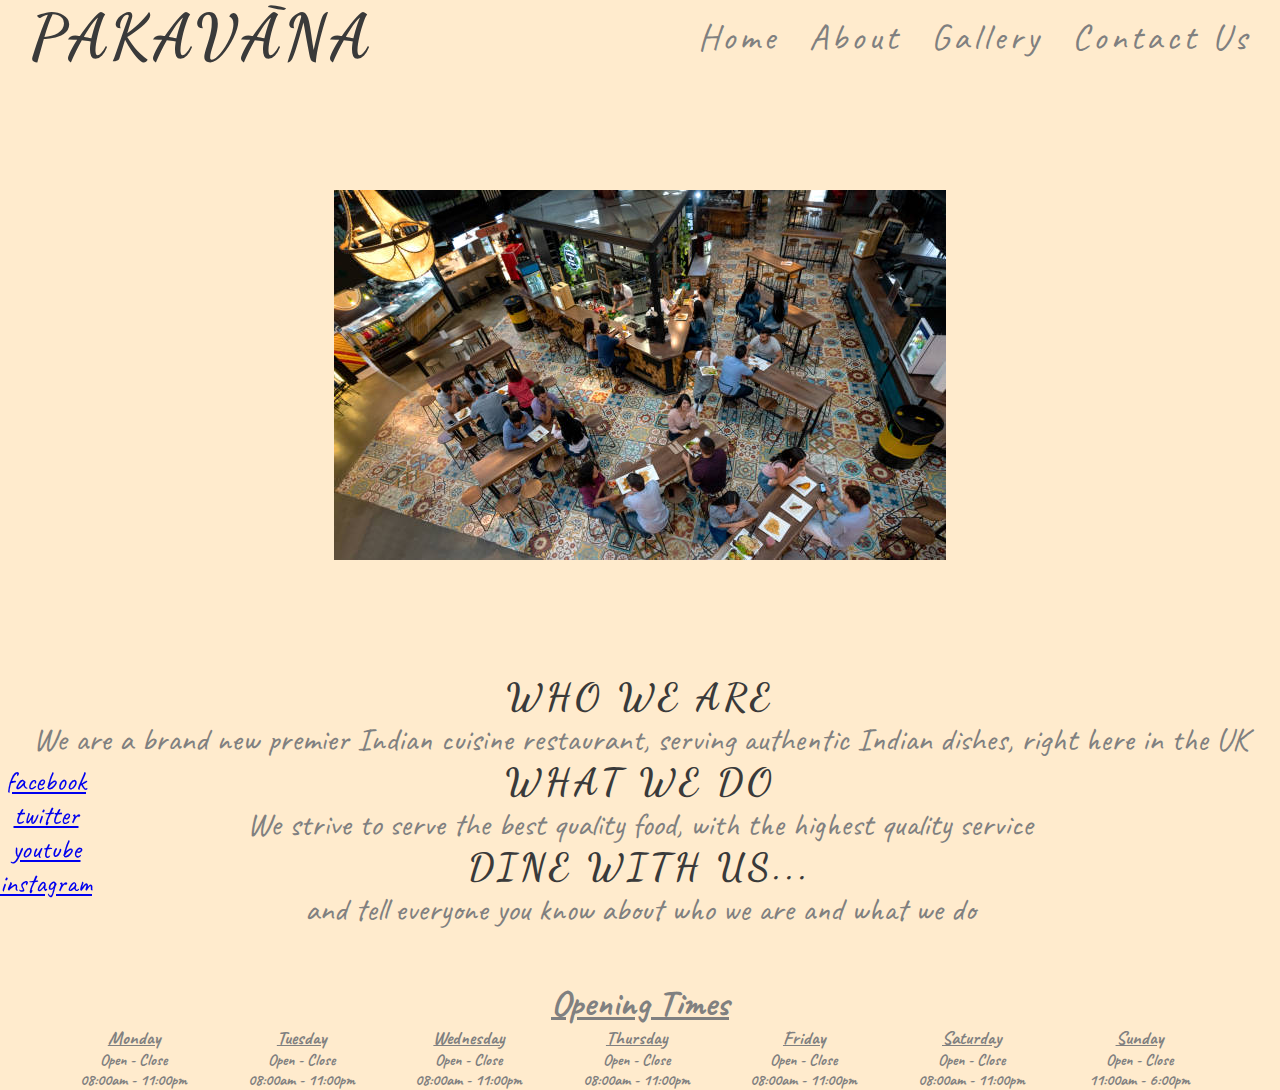
<file: index.html>
<!DOCTYPE html>
<html lang="en">
<head>
    <meta charset="UTF-8">
    <meta http-equiv="X-UA-Compatible" content="IE=edge">
    <meta name="viewport" content="width=device-width, initial-scale=1.0">
    <title>The Pakavāna</title>

    <link rel="stylesheet" href="assets/css/style.css">
</head>
<body>
    <header>
        <a href="index.html">
            <h1 id="logo">Pakavāna</h1>
        </a>
        <nav id="sticky">
            <ul id="menu">
                <li>
                    <a href="contact_us.html">Contact Us</a>
                </li>
                <li>
                    <a href="gallery.html">Gallery</a>
                </li>
                <li>
                    <a href="about.html">About</a>
                </li>
                <li>
                    <a href="index.html">Home</a>
                </li>
            </ul>
        </nav>
    </header>
    <section id="cover-outer">
        <div id="cover-image"></div>
    </section>
    <section id="restaurant-ethos">
         <!-- <h2 id="welcome">A Brief Introduction</h2> -->
        <div id="left-about">
            <h2>WHO WE ARE</h2>
            <p>We are a brand new premier Indian cuisine restaurant, serving authentic Indian dishes, right here in the UK</p>
        </div>
        <div id="right-about">
            <h2>WHAT WE DO</h2>
            <p>We strive to serve the best quality food, with the highest quality service</p>
        </div>
        <div id="center-about">
            <h2>DINE WITH US...</h2>
            <p>and tell everyone you know about who we are and what we do</p>
        </div>
    </section>
    <section id="opening-times">
        <h3 id="opening-times-header">Opening Times</h3>
            <div>
                <h3>Monday</h3>
                <h4>Open - Close</h4>
                <h4>08:00am - 11:00pm</h4>
            </div>
            <div>
                <h3>Tuesday</h3>
                <h4>Open - Close</h4>
                <h4>08:00am - 11:00pm</h4>
            </div>
            <div>
                <h3>Wednesday</h3>
                <h4>Open - Close</h4>
                <h4>08:00am - 11:00pm</h4>
            </div>
            <div>
                <h3>Thursday</h3>
                <h4>Open - Close</h4>
                <h4>08:00am - 11:00pm</h4>
            </div>
            <div>
                <h3>Friday</h3>
                <h4>Open - Close</h4>
                <h4>08:00am - 11:00pm</h4>
            </div>
            <div>
                <h3>Saturday</h3>
                <h4>Open - Close</h4>
                <h4>08:00am - 11:00pm</h4>
            </div>
            <div>
                <h3>Sunday</h3>
                <h4>Open - Close</h4>
                <h4>11:00am - 6:00pm</h4>
            </div>
    </section>
    <footer>
        <ul class="social">
            <li>
                <a href="https://facebook.com" target="_blank" rel="noopener"
                    aria-label="Visit our Facebook page (opens in a new tab)">
                    <p>facebook</p>
                </a>
            </li>
            <li>
                <a href="https://twitter.com" target="_blank" rel="noopener"
                    aria-label="Visit our Twitter page (opens in a new tab)">
                    <p>twitter</p>
                </a>
            </li>
            <li>
                <a href="https://youtube.com" target="_blank" rel="noopener"
                    aria-label="Visit our YouTube page (opens in a new tab)">
                    <p>youtube</p>
                </a>
            </li>
            <li>
                <a href="https://instagram.com" target="_blank" rel="noopener"
                    aria-label="Visit our Instagram page (opens in a new tab)">
                    <p>instagram</p>
                </a>
            </li>
        </ul>
    </footer>
</body>
</html>
</file>
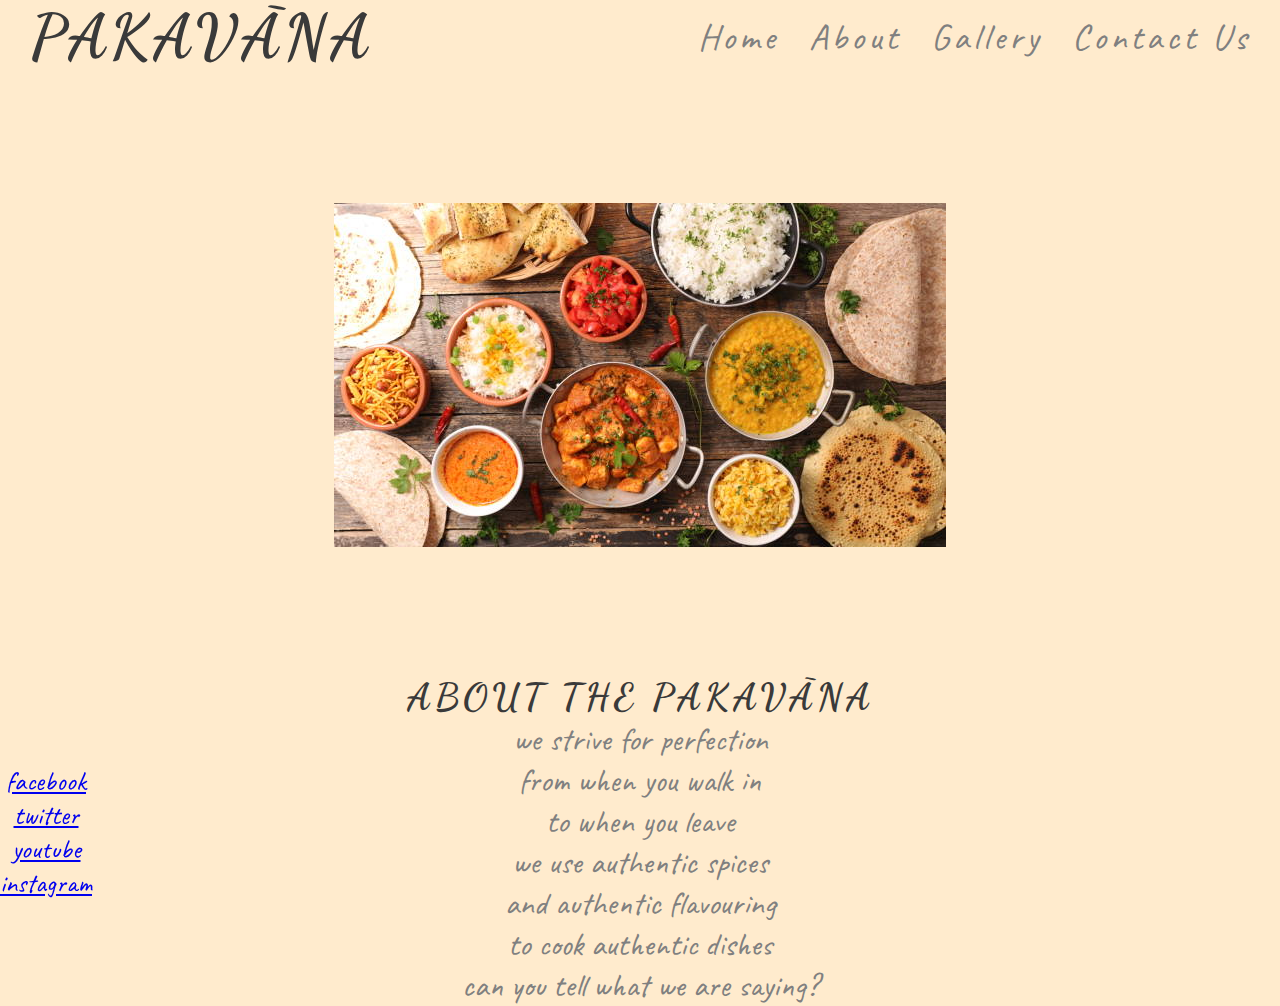
<file: about.html>
<!DOCTYPE html>
<html lang="en">
<head>
    <meta charset="UTF-8">
    <meta http-equiv="X-UA-Compatible" content="IE=edge">
    <meta name="viewport" content="width=device-width, initial-scale=1.0">
    <title>The Pakavāna</title>

    <link rel="stylesheet" href="assets/css/style.css">
</head>
<body>
    <header>
        <a href="index.html">
            <h1 id="logo">Pakavāna</h1>
        </a>
        <nav>
            <ul id="menu">
                <li>
                    <a href="contact_us.html">Contact Us</a>
                </li>
                <li>
                    <a href="gallery.html">Gallery</a>
                </li>
                <li>
                    <a href="about.html">About</a>
                </li>
                <li>
                    <a href="index.html">Home</a>
                </li>
            </ul>
        </nav>
    </header>

    <section id="about-outer">
        <div id="about-image"></div>
    </section>

    <section id="about-main">
        <div>
            <h2 id="about-text-header">About The Pakavāna</h2>
            <p>we strive for perfection</p>
            <p>from when you walk in</p>
            <p>to when you leave</p>
            <p>we use authentic spices</p>
            <p>and authentic flavouring</p>
            <p>to cook authentic dishes</p>
            <p>can you tell what we are saying?</p>
        </div>
    </section>
    <footer>
        <ul class="social">
            <li>
                <a href="https://facebook.com" target="_blank" rel="noopener"
                    aria-label="Visit our Facebook page (opens in a new tab)">
                    <p>facebook</p>
                </a>
            </li>
            <li>
                <a href="https://twitter.com" target="_blank" rel="noopener"
                    aria-label="Visit our Twitter page (opens in a new tab)">
                    <p>twitter</p>
                </a>
            </li>
            <li>
                <a href="https://youtube.com" target="_blank" rel="noopener"
                    aria-label="Visit our YouTube page (opens in a new tab)">
                    <p>youtube</p>
                </a>
            </li>
            <li>
                <a href="https://instagram.com" target="_blank" rel="noopener"
                    aria-label="Visit our Instagram page (opens in a new tab)">
                    <p>instagram</p>
                </a>
            </li>
        </ul>
    </footer>
</body>
</html>
</file>
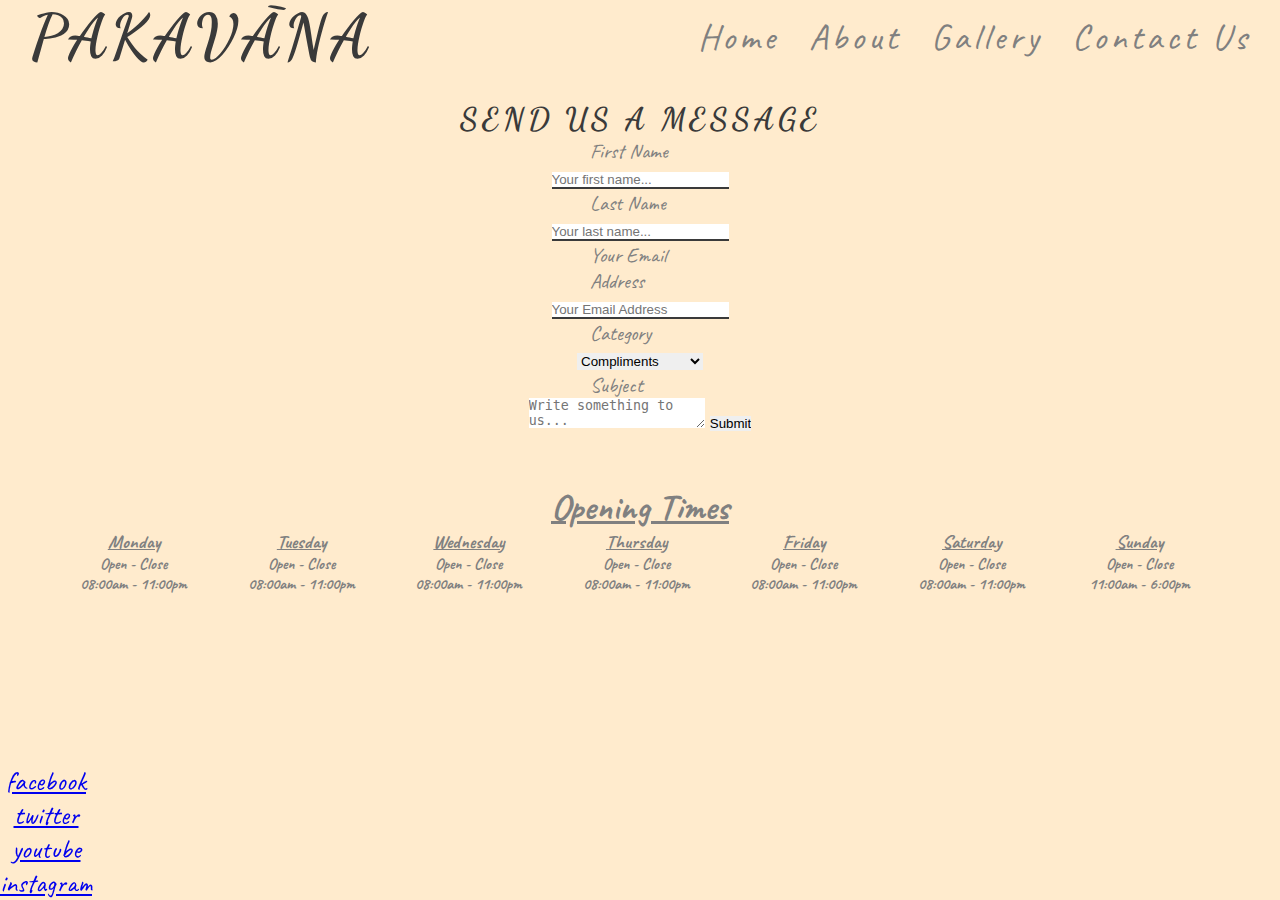
<file: contact_us.html>
<!DOCTYPE html>
<html lang="en">
<head>
    <meta charset="UTF-8">
    <meta http-equiv="X-UA-Compatible" content="IE=edge">
    <meta name="viewport" content="width=device-width, initial-scale=1.0">
    <title>The Pakavāna</title>

    <link rel="stylesheet" href="assets/css/style.css">
</head>
<body>
    <header>
        <a href="index.html">
            <h1 id="logo">Pakavāna</h1>
        </a>
        <nav>
            <ul id="menu">
                <li>
                    <a href="contact_us.html">Contact Us</a>
                </li>
                <li>
                    <a href="gallery.html">Gallery</a>
                </li>
                <li>
                    <a href="about.html">About</a>
                </li>
                <li>
                    <a href="index.html">Home</a>
                </li>
            </ul>
        </nav>
    </header>
    <section id="contact-us-main">
        <h2 id="send-a-message">Send us a message</h2>
        <div class="container">
            <form>
                <label for="fname">First Name</label>
                <input type="text" id="fname" name="firstname" placeholder="Your first name..." required>

                <label for="lname">Last Name</label>
                <input type="text" id="lname" name="lastname" placeholder="Your last name..." required>

                <label for="email">Your Email Address</label>
                <input type="email" id="email" name="email" placeholder="Your Email Address" required>

                <label for="category">Category</label>
                <select id="category" name="category">
                    <option value="compliments">Compliments</option>
                    <option value="complaints">Complaints</option>
                    <option value="lost-items">Lost items</option>
                    <option value="general-feedback">General feedback</option>
                </select>

                <label for="subject">Subject</label>
                <textarea id="subject" name="subject" placeholder="Write something to us..." required></textarea>

                <input type="submit" value="Submit">
            </form>
        </div>
    </section>
    <section id="opening-times">
        <h3 id="opening-times-header">Opening Times</h3>
            <div>
                <h3>Monday</h3>
                <h4>Open - Close</h4>
                <h4>08:00am - 11:00pm</h4>
            </div>
            <div>
                <h3>Tuesday</h3>
                <h4>Open - Close</h4>
                <h4>08:00am - 11:00pm</h4>
            </div>
            <div>
                <h3>Wednesday</h3>
                <h4>Open - Close</h4>
                <h4>08:00am - 11:00pm</h4>
            </div>
            <div>
                <h3>Thursday</h3>
                <h4>Open - Close</h4>
                <h4>08:00am - 11:00pm</h4>
            </div>
            <div>
                <h3>Friday</h3>
                <h4>Open - Close</h4>
                <h4>08:00am - 11:00pm</h4>
            </div>
            <div>
                <h3>Saturday</h3>
                <h4>Open - Close</h4>
                <h4>08:00am - 11:00pm</h4>
            </div>
            <div>
                <h3>Sunday</h3>
                <h4>Open - Close</h4>
                <h4>11:00am - 6:00pm</h4>
            </div>
    </section>
    <footer>
        <ul class="social">
            <li>
                <a href="https://facebook.com" target="_blank" rel="noopener"
                    aria-label="Visit our Facebook page (opens in a new tab)">
                    <p>facebook</p>
                </a>
            </li>
            <li>
                <a href="https://twitter.com" target="_blank" rel="noopener"
                    aria-label="Visit our Twitter page (opens in a new tab)">
                    <p>twitter</p>
                </a>
            </li>
            <li>
                <a href="https://youtube.com" target="_blank" rel="noopener"
                    aria-label="Visit our YouTube page (opens in a new tab)">
                    <p>youtube</p>
                </a>
            </li>
            <li>
                <a href="https://instagram.com" target="_blank" rel="noopener"
                    aria-label="Visit our Instagram page (opens in a new tab)">
                    <p>instagram</p>
                </a>
            </li>
        </ul>
    </footer>
</body>
</html>
</file>
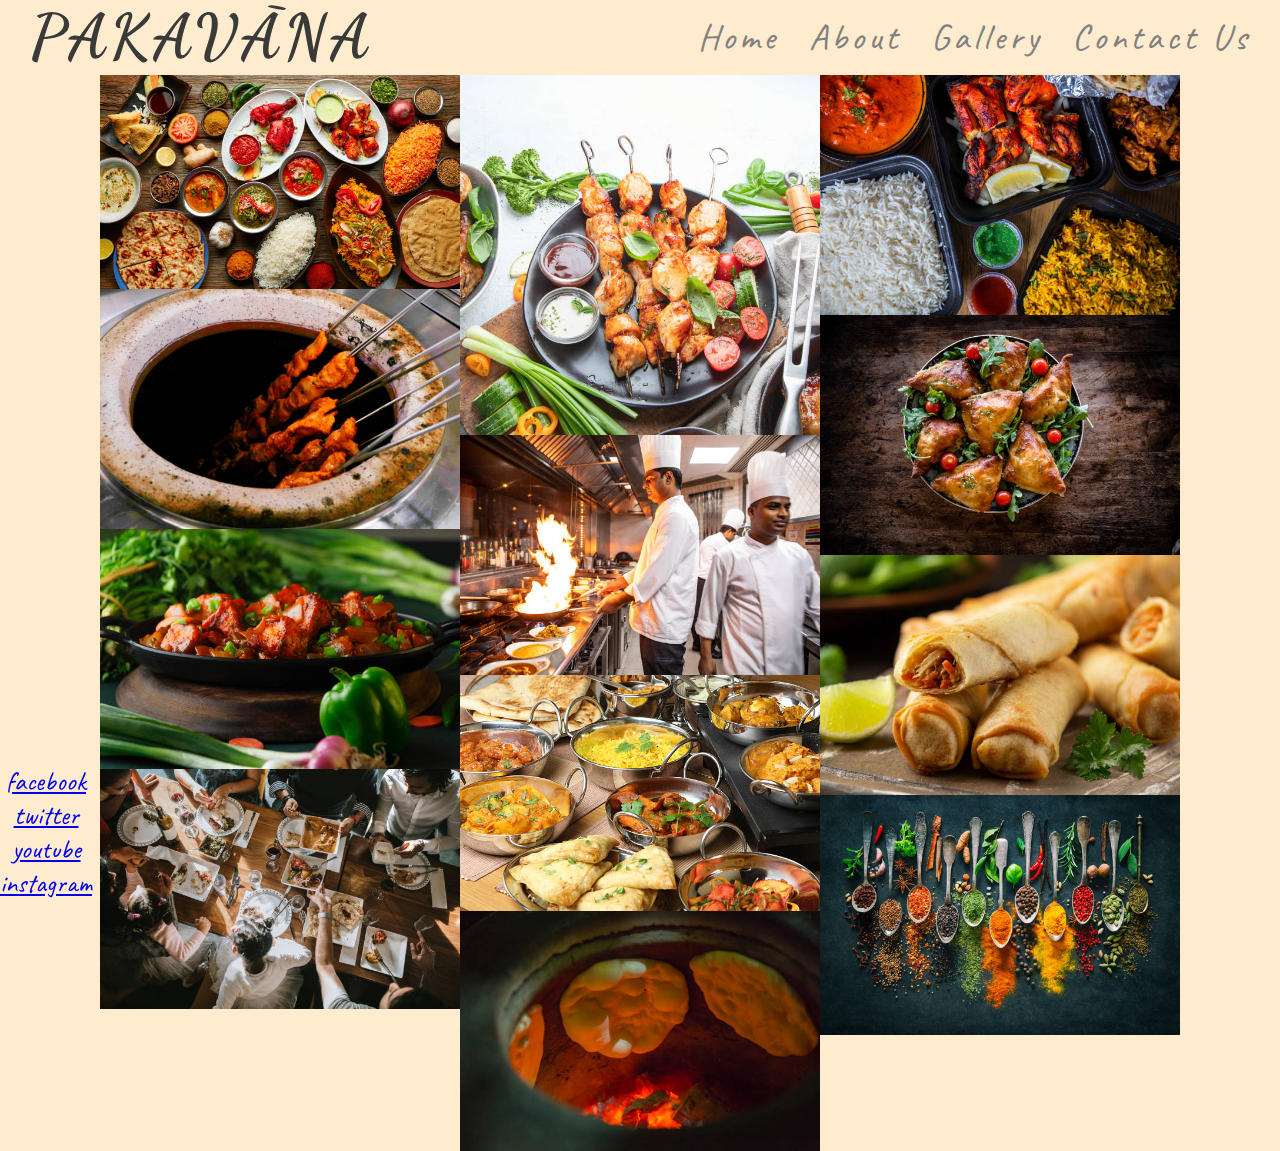
<file: gallery.html>
<!DOCTYPE html>
<html lang="en">
<head>
    <meta charset="UTF-8">
    <meta http-equiv="X-UA-Compatible" content="IE=edge">
    <meta name="viewport" content="width=device-width, initial-scale=1.0">
    <title>The Pakavāna</title>

    <link rel="stylesheet" href="assets/css/style.css">
</head>
<body>
    <header>
        <a href="index.html">
            <h1 id="logo">Pakavāna</h1>
        </a>
        <nav>
            <ul id="menu">
                <li>
                    <a href="contact_us.html">Contact Us</a>
                </li>
                <li>
                    <a href="gallery.html">Gallery</a>
                </li>
                <li>
                    <a href="about.html">About</a>
                </li>
                <li>
                    <a href="index.html">Home</a>
                </li>
            </ul>
        </nav>
    </header>

    <section id="photos">
        <img src="assets/images/assorted-indian-food.jpg" alt="Assorted indian food">
        <img src="assets/images/chicken-tandoor.jpg" alt="Chicken in a tandoor">
        <img src="assets/images/chilli-paneer.jpg" alt="Chilli paneer">
        <img src="assets/images/friends-dining.jpg" alt="Friends dining together">
        <img src="assets/images/grilled-chicken.jpg" alt="Grilled chicken">
        <img src="assets/images/indian-chefs.jpg" alt="Indian chefs in a kitchen">
        <img src="assets/images/indian-food.jpg" alt="Indian food">
        <img src="assets/images/naan-tandoor.jpg" alt="Naan in a tandoor">
        <img src="assets/images/indian-food-container.jpg" alt="Indian food in containers">
        <img src="assets/images/samosas.jpg" alt="Samosas in a dish">
        <img src="assets/images/spring-rolls.jpg" alt="Springs rolls on a dish">
        <img src="assets/images/herbs-and-spices.jpg" alt="Herbs and spices">
    </section>
    <footer>
        <ul class="social">
            <li>
                <a href="https://facebook.com" target="_blank" rel="noopener"
                    aria-label="Visit our Facebook page (opens in a new tab)">
                    <p>facebook</p>
                </a>
            </li>
            <li>
                <a href="https://twitter.com" target="_blank" rel="noopener"
                    aria-label="Visit our Twitter page (opens in a new tab)">
                    <p>twitter</p>
                </a>
            </li>
            <li>
                <a href="https://youtube.com" target="_blank" rel="noopener"
                    aria-label="Visit our YouTube page (opens in a new tab)">
                    <p>youtube</p>
                </a>
            </li>
            <li>
                <a href="https://instagram.com" target="_blank" rel="noopener"
                    aria-label="Visit our Instagram page (opens in a new tab)">
                    <p>instagram</p>
                </a>
            </li>
        </ul>
    </footer>
</body>
</html>
</file>
<file: assets/css/style.css>
@import url('https://fonts.googleapis.com/css2?family=Caveat&family=Dancing+Script:wght@500&display=swap');

* {
    margin: 0;
    padding: 0;
    border: none;
}

body {
    font-family: 'Caveat', sans-serif;
    font-weight: 300;
    color: gray;
    font-size: 130%;
}

h1, h2 {
    font-family: 'Dancing Script', sans-serif;
    text-transform: uppercase;
    letter-spacing: 4px;
    color: #3a3a3a;    
}

h3 {
    text-decoration: underline;
}

body {
    background-color: blanchedalmond;
}

/* Styling for the logo, nav bar and footer */

#logo {
    float: left;
    font-size: 300%;
    margin-left: 30px;
}

#menu {
    font-size: 175%;
    letter-spacing: 4px;
}

#menu, #logo {
    line-height: 75px;
}

#sticky {
    position: sticky;
}

#menu li {
    float: right;
    list-style-type: none;
    margin-right: 30px;
}

#menu a {
    text-decoration: none;
    color: inherit;
}

#menu a:hover {
    border-bottom: 1px solid #3a3a3a;
}

p {
    font-size: 130%;
}

footer {
    position: fixed;
    bottom: 0px;
    text-align: center;
}

/* Styling for the main image on the index.html page */

#cover-outer {
    height: 600px;
    width: 100%;
    overflow: hidden;
    position: relative;
}

#cover-image {
    height: 600px;
    width: 100%;
    background: url(../images/cover-image2.jpg) no-repeat center center;

    animation-name: cover-zoom;
    animation-duration: 5s;
    animation-fill-mode: forwards;

}

@keyframes cover-zoom {
    from{
        transform: scale(1);
    }
    to{
        transform: scale(1.1);
    }
}

/* Styling for text beneath the cover image */

#restaurant-ethos {
    text-align: center;
    font-size: 120%;
}

#welcome {
    font-size: 200%;
    margin: 20px 0;
}

#opening-times {
    padding: 50px;
    font-size: 150%;
}

#opening-times-header {
    text-align: center;
}

#opening-times div {
    float: left;
    width: 14.2%;
    font-size: medium;
    text-align: center;
}


/* styling for about.html */

#about-main {
    text-align: center;
    font-size: 120%;
}

#about-text-header > p {
    font-size: 140%;
}

/* Styling for the main image on the about.html page */

#about-outer {
    height: 600px;
    width: 100%;
    overflow: hidden;
    position: relative;
}

#about-image {
    height: 600px;
    width: 100%;
    background: url(../images/left-about-image.jpg) no-repeat center center;

    animation-name: about-zoom;
    animation-duration: 5s;
    animation-fill-mode: forwards;

}

@keyframes about-zoom {
    from{
        transform: scale(1);
    }
    to{
        transform: scale(1.1);
    }
}


/* Styling for gallery.html */

#photos {
    clear: both;
    line-height: 0;
    column-count: 3;
    column-gap: 0;
    padding-left: 100px;
    padding-right: 100px;
    
}

#photos > img {
    width: 100%;
}

/* Styling for contact-us.html */

label {
    display: block;
    position: relative;
    text-align: left;
    width: 100px;
    margin: auto;
}

#contact-us-main {
    text-align: center;
    padding-top: 100px;
}

input[type=text] {
    border: none;
    border-bottom: 2px solid #3a3a3a;
}

input[type=email] {
    border: none;
    border-bottom: 2px solid #3a3a3a;
}

/* Styling for media queries */

@media screen and (max-width: 1200px) {

    /* Media queries for index.html */
    
    #menu {
        width: 100%;
        margin: 0 auto;
    }

    #cover-outer {
        height: 400px;
    }

    #restaurant-ethos {
        width: 65%;
        height: auto;
        margin: 0 auto;
        padding: 0;
    }

    #opening-times {
        width: 100%;
        float: left;
        padding: 0;
    }

    /* Media queries for about.html */

    #about-outer {
        height: 400px;
    }
}

@media screen and (max-width: 548px) {
    #menu {
        font-size: 150%;
    }
    
    #cover-image {
        height: 400px;
    }

    #opening-times > div {
        clear: both;
        text-align: center;
        width: 100%;
    }

    #about-image {
        height: 400px;
    }

    #photos {
        column-count: 1;
        padding-left: 100px;
        padding-right: 100px;
    }

    #send-a-message {
        padding-top: 130px;
    }
}

@media screen and (max-width: 768px) {
    #menu {
        font-size: 150%;
    }

    #send-a-message {
        padding-top: 50px;
    }
}

@media screen and (max-width: 992px) {
    #photos {
        column-count: 2;
    }

    #send-a-message {
        padding-top: 30px;
    }
}
</file>
